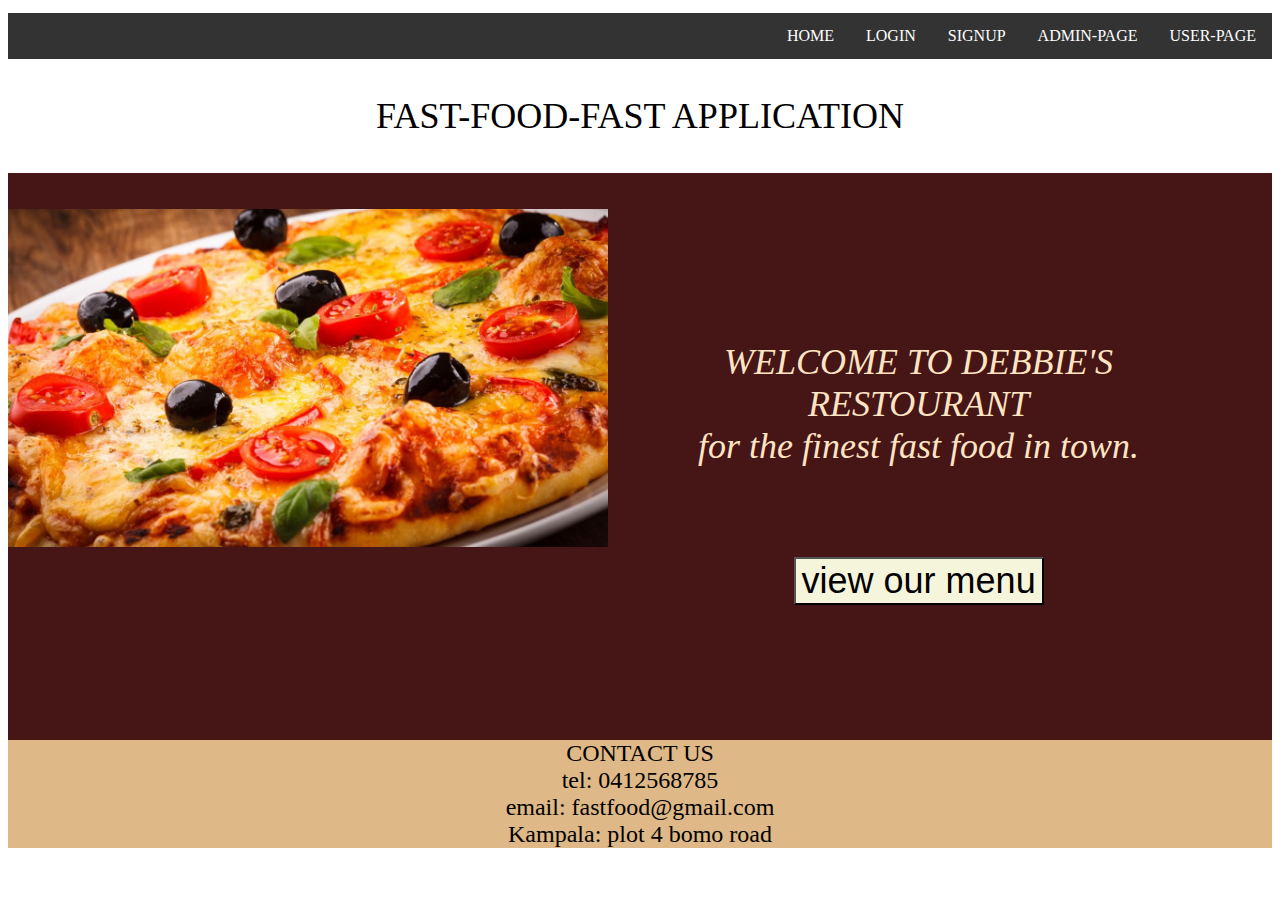
<file: UI/index.html>
<!DOCTYPE html>
<html>

<head>
    <meta charset="utf-8">
    <meta name="viewport" content="width=device-width, initial-scale=1.0">
    <title>fast food fast</title>
    <link rel="stylesheet" href="static/css/general.css">
</head>

<body>
    <div class="first">

        <ul>
            
           
            <li><a href="html/user_dash.html">USER-PAGE</a></li>
            <li><a href="html/admin.html">ADMIN-PAGE</a></li>
            <li><a href="html/signup.html">SIGNUP</a></li>
            <li><a href="html/login.html">LOGIN</a></li>
            <li><a class="html/active" href="index.html">HOME</a></li>
        </ul>
    </div>

    <div class="topp">
        <p class="topp">FAST-FOOD-FAST APPLICATION</p>
    </div>
    <div class="pic">
        <p>
            <img src="static/images/lo.jpg" alt="Headshot photo" class="left" style="width:50%" />
            <p class="imgcontent">WELCOME TO DEBBIE'S RESTOURANT <br> for the finest fast food in town.</p><br><br>
            <button class="butto">view our menu</button><br><br><br><br><br><br>
    </div>

    <div>
        <footer>
            <div class="logininfo">
                CONTACT US</br>
                tel: 0412568785<br>
                email: fastfood@gmail.com<br>
                Kampala: plot 4 bomo road</br>
            </div>
        </footer>
    </div>
</body>

</html>
</file>
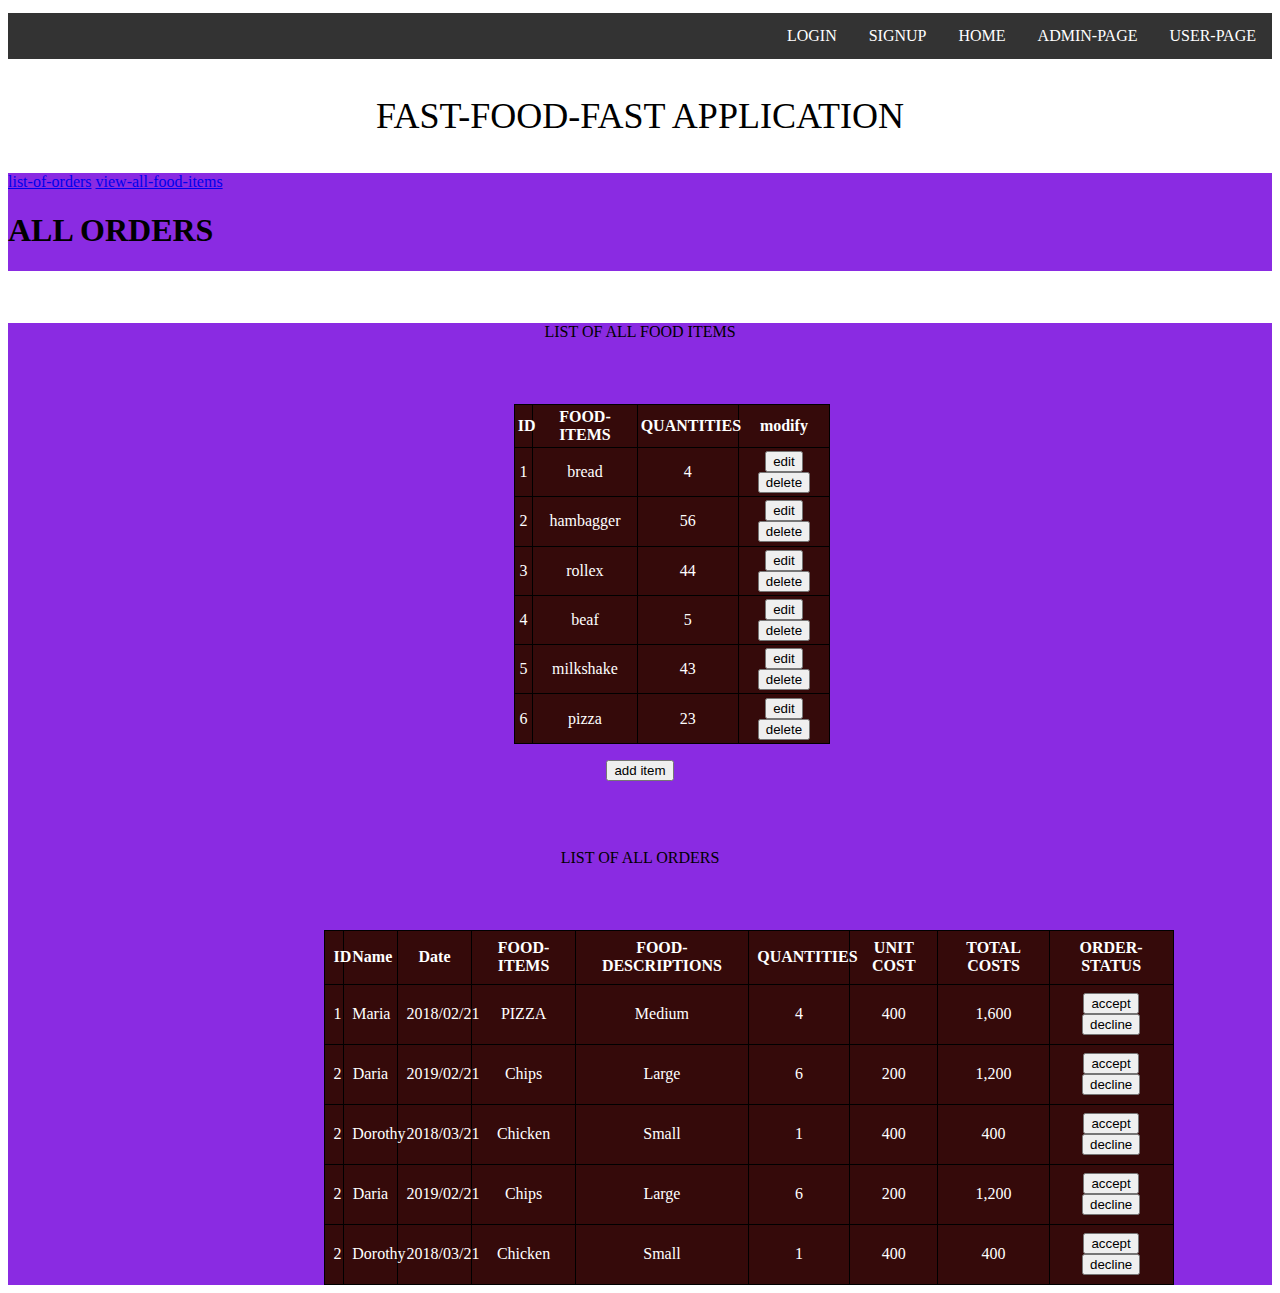
<file: UI/admin.html>
<!DOCTYPE html>
<html>

<head>
    <meta charset="utf-8">
    <meta name="viewport" content="width=device-width, initial-scale=1.0">
    <title>fast food fast</title>
    <link rel="stylesheet" href="static/css/general.css">
</head>

<body>
    <div class="first">

        <ul>
            <li><a href="user_dash.html">USER-PAGE</a></li>
            <li><a href="admin.html">ADMIN-PAGE</a></li>
            <li><a class="active" href="home.html">HOME</a></li>
            <li><a href="signup.html">SIGNUP</a></li>
            <li><a href="login.html">LOGIN</a></li>
        </ul>
    </div>

    <div class="topp">
        <p class="topp">FAST-FOOD-FAST APPLICATION</p>
    </div>

    </div>
    </div>

    <div class="con">
        <div class="admin">
            <div class="topnav">
                <div class="topnavi">
                    <a class="active" href="index.html">list-of-orders</a>
                    <a href="signup.html">view-all-food-items</a>

                </div>
                <div class="topnav-right">
                    <h1>ALL ORDERS</h1>

                </div>
            </div>
        </div>
        <div>

        </div>
        <br><br>
        <div class="tabs">
            <p>LIST OF ALL FOOD ITEMS</p>
            <table class="allfooditems">
                <tr>
                    <th>ID</th>
                    <th>FOOD-ITEMS</th>
                    <th>QUANTITIES</th>
                    <th>modify</th>
                </tr>
                <tr>
                    <td>1</td>
                    <td>bread</td>
                    <td>4</td>
                    <td><button>edit</button><button>delete</button></td>
                </tr>
                <tr>
                    <td>2</td>
                    <td>hambagger</td>
                    <td>56</td>
                    <td><button>edit</button><button>delete</button></td>
                </tr>
                <tr>
                    <td>3</td>
                    <td>rollex</td>
                    <td>44</td>
                    <td><button>edit</button><button>delete</button></td>
                </tr>
                <tr>
                    <td>4</td>
                    <td>beaf</td>
                    <td>5</td>
                    <td><button>edit</button><button>delete</button></td>
                </tr>
                <tr>
                    <td>5</td>
                    <td>milkshake</td>
                    <td>43</td>
                    <td><button>edit</button><button>delete</button></td>
                </tr>
                <tr>
                    <td>6</td>
                    <td>pizza</td>
                    <td>23</td>
                    <td><button>edit</button><button>delete</button></td>
                </tr>

            </table>
            <p><button>add item</button></p><br><br>

            <p>LIST OF ALL ORDERS</p>
            <table class="foodorders">
                <tr>
                    <th>ID</th>
                    <th>Name</th>
                    <th>Date</th>
                    <th>FOOD-ITEMS</th>
                    <th>FOOD-DESCRIPTIONS</th>
                    <th>QUANTITIES</th>
                    <th>UNIT COST</th>
                    <th>TOTAL COSTS</th>
                    <th>ORDER-STATUS</th>

                </tr>
                <tr>
                    <td>1</td>
                    <td>Maria</td>
                    <td>2018/02/21</td>
                    <td>PIZZA</td>
                    <td>Medium</td>
                    <td>4</td>
                    <td>400</td>
                    <td>1,600</td>
                    <td><button>accept</button><button>decline</button></td>
                </tr>
                <tr>
                    <td>2</td>
                    <td>Daria</td>
                    <td>2019/02/21</td>
                    <td>Chips</td>
                    <td>Large</td>
                    <td>6</td>
                    <td>200</td>
                    <td>1,200</td>
                    <td><button>accept</button><button>decline</button></td>
                </tr>
                <tr>
                    <td>2</td>
                    <td>Dorothy</td>
                    <td>2018/03/21</td>
                    <td>Chicken</td>
                    <td>Small</td>
                    <td>1</td>
                    <td>400</td>
                    <td>400</td>
                    <td><button>accept</button><button>decline</button></td>
                </tr>
                <tr>
                    <td>2</td>
                    <td>Daria</td>
                    <td>2019/02/21</td>
                    <td>Chips</td>
                    <td>Large</td>
                    <td>6</td>
                    <td>200</td>
                    <td>1,200</td>
                    <td><button>accept</button><button>decline</button></td>
                </tr>
                <tr>
                    <td>2</td>
                    <td>Dorothy</td>
                    <td>2018/03/21</td>
                    <td>Chicken</td>
                    <td>Small</td>
                    <td>1</td>
                    <td>400</td>
                    <td>400</td>
                    <td><button>accept</button><button>decline</button></td>
                </tr>
            </table>

        </div>
</file>
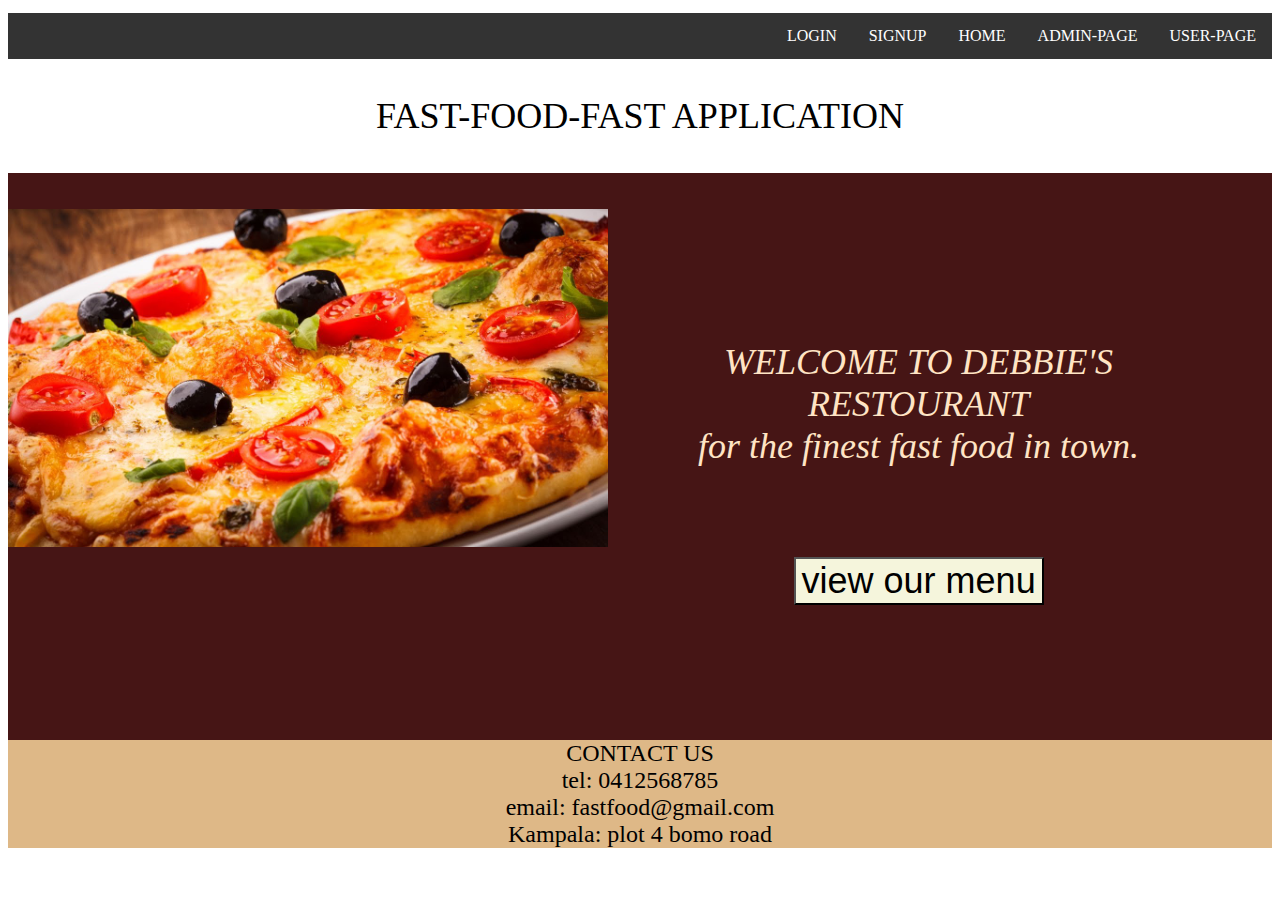
<file: UI/home.html>
<!DOCTYPE html>
<html>

<head>
    <meta charset="utf-8">
    <meta name="viewport" content="width=device-width, initial-scale=1.0">
    <title>fast food fast</title>
    <link rel="stylesheet" href="static/css/general.css">
</head>

<body>
    <div class="first">

        <ul>
            <li><a href="user_dash.html">USER-PAGE</a></li>
            <li><a href="admin.html">ADMIN-PAGE</a></li>
            <li><a class="active" href="home.html">HOME</a></li>
            <li><a href="signup.html">SIGNUP</a></li>
            <li><a href="login.html">LOGIN</a></li>
        </ul>
    </div>

    <div class="topp">
        <p class="topp">FAST-FOOD-FAST APPLICATION</p>
    </div>
    <div class="pic">
        <p>
            <img src="static/images/lo.jpg" alt="Headshot photo" class="left" style="width:50%" />
            <p class="imgcontent">WELCOME TO DEBBIE'S RESTOURANT <br> for the finest fast food in town.</p><br><br>
            <button class="butto">view our menu</button><br><br><br><br><br><br>
    </div>

    <div>
        <footer>
            <div class="logininfo">
                CONTACT US</br>
                tel: 0412568785<br>
                email: fastfood@gmail.com<br>
                Kampala: plot 4 bomo road</br>
            </div>
        </footer>
    </div>
</body>

</html>
</file>
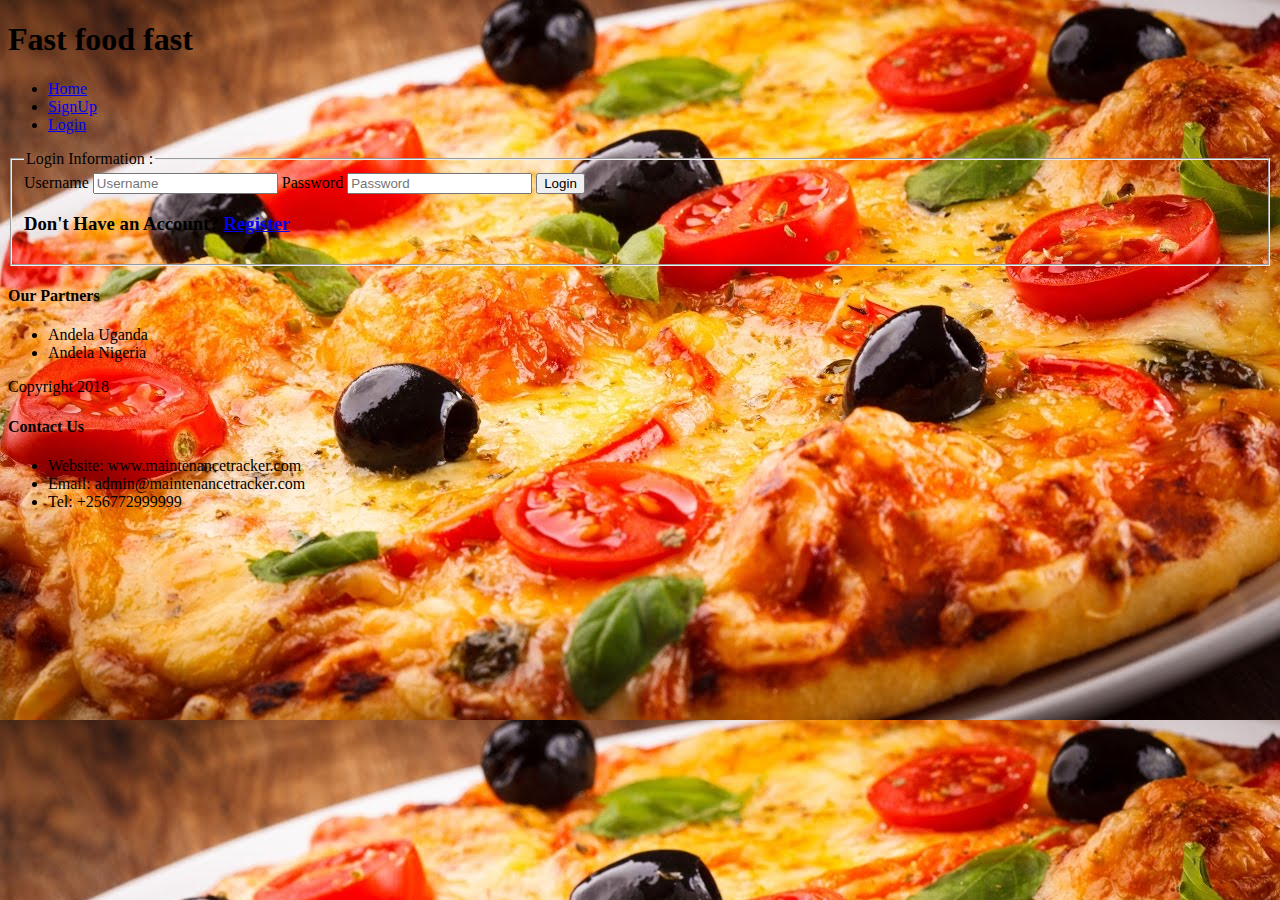
<file: UI/login.html>
<!DOCTYPE html>
<html>
	<head>
		<meta charset="utf-8">
		<meta name="viewport" content="width=device-width, initial-scale=1.0">       
		<title>Maintenance Tracker - Login</title>
		<link rel="stylesheet" href="static/css/style.css">
	</head>

	<!--BODY-->
	<body class="login">
	<div id="container">
		<!--Header-->
		<header class="header">
			<div class="company-banner">
				
				<h1>Fast food fast</h1><span class="clear"></span>
			</div>
			<!--Navigation-->
			<nav>
				<ul class="menu">
					<li ><a href="index.html">Home</a></li>
					<li><a href="signup.html">SignUp</a></li>
					<li class="selected"><a href="signin.html">Login</a></li>
				</ul>
			</nav>
		</header>
		<!--Main Content-->
		<section >
			<!--Left Sidebar (Products)-->
			<div class="col4">
				
				
			</div>
			<!--Login Form-->
			<div class="col4">
				<div>
					
					<form action="admin_dashboard.html">
						<fieldset>
							<legend>Login Information : </legend>
							<label for="username" class="clearfix">Username</label>
							<input type="text" name="username" id="username" placeholder="Username" class="clearfix">
							<label for="password" class="clearfix">Password</label>
							<input type="password" id="password" name="password" placeholder="Password" class="clearfix">
							<input type="submit" name="btn_signin" value="Login" class="clearfix">
						
							<h3>Don't Have an Account? <a href="registration_page.html">Register</a></h2>
						</fieldset>
					</form>
					
				</div>
				
			</div>
			<!--Right Sidebar (Clients)-->
			<div class="col4">
				
			</div><span class="clear"></span>
		</section>
		<!--Footer-->
		<footer>

			<div class="col4">
				<h4>Our Partners</h4>
				<ul>
					<li>Andela Uganda</li>
					<li>Andela Nigeria</li>
				</ul>

			</div>
			<div class="col4">
				<p>Copyright 2018</p>
			</div>
			<div class="col4 ">
				<h4>Contact Us</h4>
				<ul>
					<li>Website: www.maintenancetracker.com</li>
					<li>Email: admin@maintenancetracker.com</li>
					<li>Tel: +256772999999</li>
				</ul>
			</div>
			<span class="clear"></span>
		</footer>
		
	</body>
	
</html>
</file>
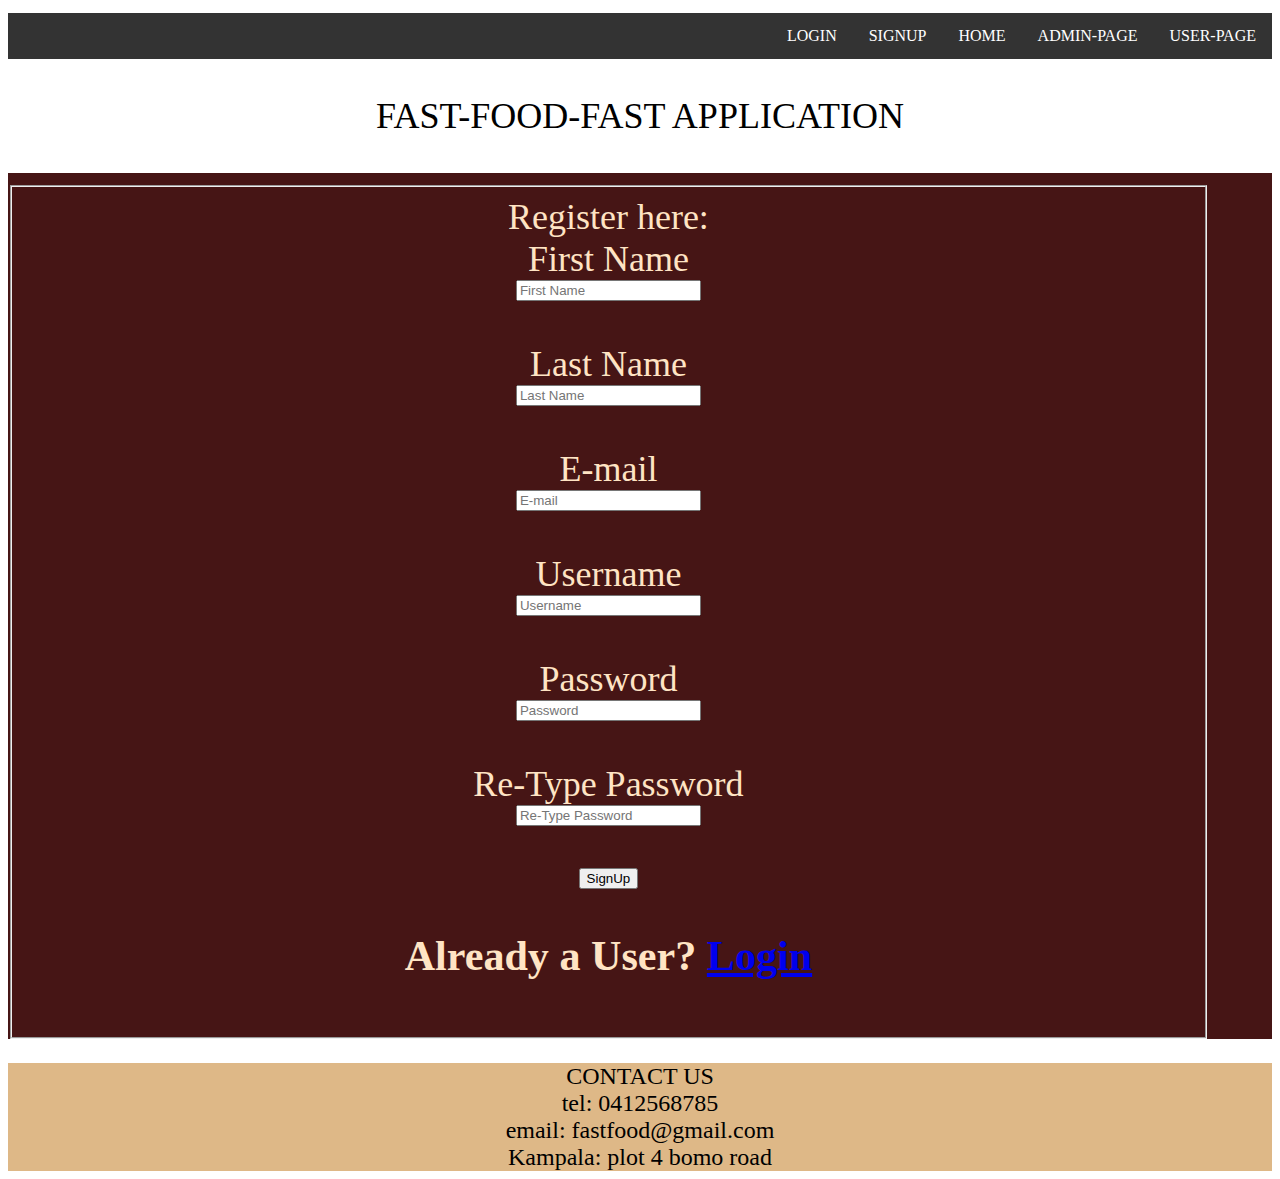
<file: UI/signup.html>
<html>
<head>
        <meta charset="utf-8">
        <meta name="viewport" content="width=device-width, initial-scale=1.0">
        <title>fast food fast</title>
        <link rel="stylesheet" href="static/css/general.css">
</head>
<body>
        <div class="first">
                <ul>
                        <li><a href="user_dash.html">USER-PAGE</a></li>
                        <li><a href="admin.html">ADMIN-PAGE</a></li>
                        <li><a class="active" href="home.html">HOME</a></li>
                        <li><a href="signup.html">SIGNUP</a></li>
                        <li><a href="login.html">LOGIN</a></li>
                </ul>
        </div>
        <div class="topp">
                <p class="topp">FAST-FOOD-FAST APPLICATION</p>
        </div>
        <div class="pic">
                <form action="admin_dashboard.html">
                        <fieldset>
                                <div class="logininfo">
                                        <legend>Register here: </legend>
                                        <label for="first_name">First Name</label><br>
                                        <input type="text" id="first_name" name="first_name" placeholder="First Name"><br><br>
                                        <label for="second_name">Last Name</label><br>
                                        <input type="text" id="second_name" name="second_name" placeholder="Last Name"><br><br>
                                        <label for="email">E-mail</label><br>
                                        <input type="email" id="email" name="email" placeholder="E-mail"><br><br>
                                        <label for="username">Username</label><br>
                                        <input type="text" id="username" name="username" placeholder="Username"><br><br>
                                        <label for="password">Password</label><br>
                                        <input type="password" id="password" name="password" placeholder="Password"><br><br>
                                        <label for="retype_password">Re-Type Password</label><br>
                                        <input type="password" id="retype_password" name="retype_password" placeholder="Re-Type Password"><br><br>
                                        <input type="submit" name="btn_signup" value="SignUp">
                                        <h3>Already a User? <a href="login.html">Login</a></h3>
                        </fieldset>
        </div>
        </form>
        </div>

        <div>
                <footer>
                        <div class="logininfo">
                                CONTACT US</br>
                                tel: 0412568785<br>
                                email: fastfood@gmail.com<br>
                                Kampala: plot 4 bomo road</br>
                        </div>
                </footer>
        </div>
</body>

</html>
</file>
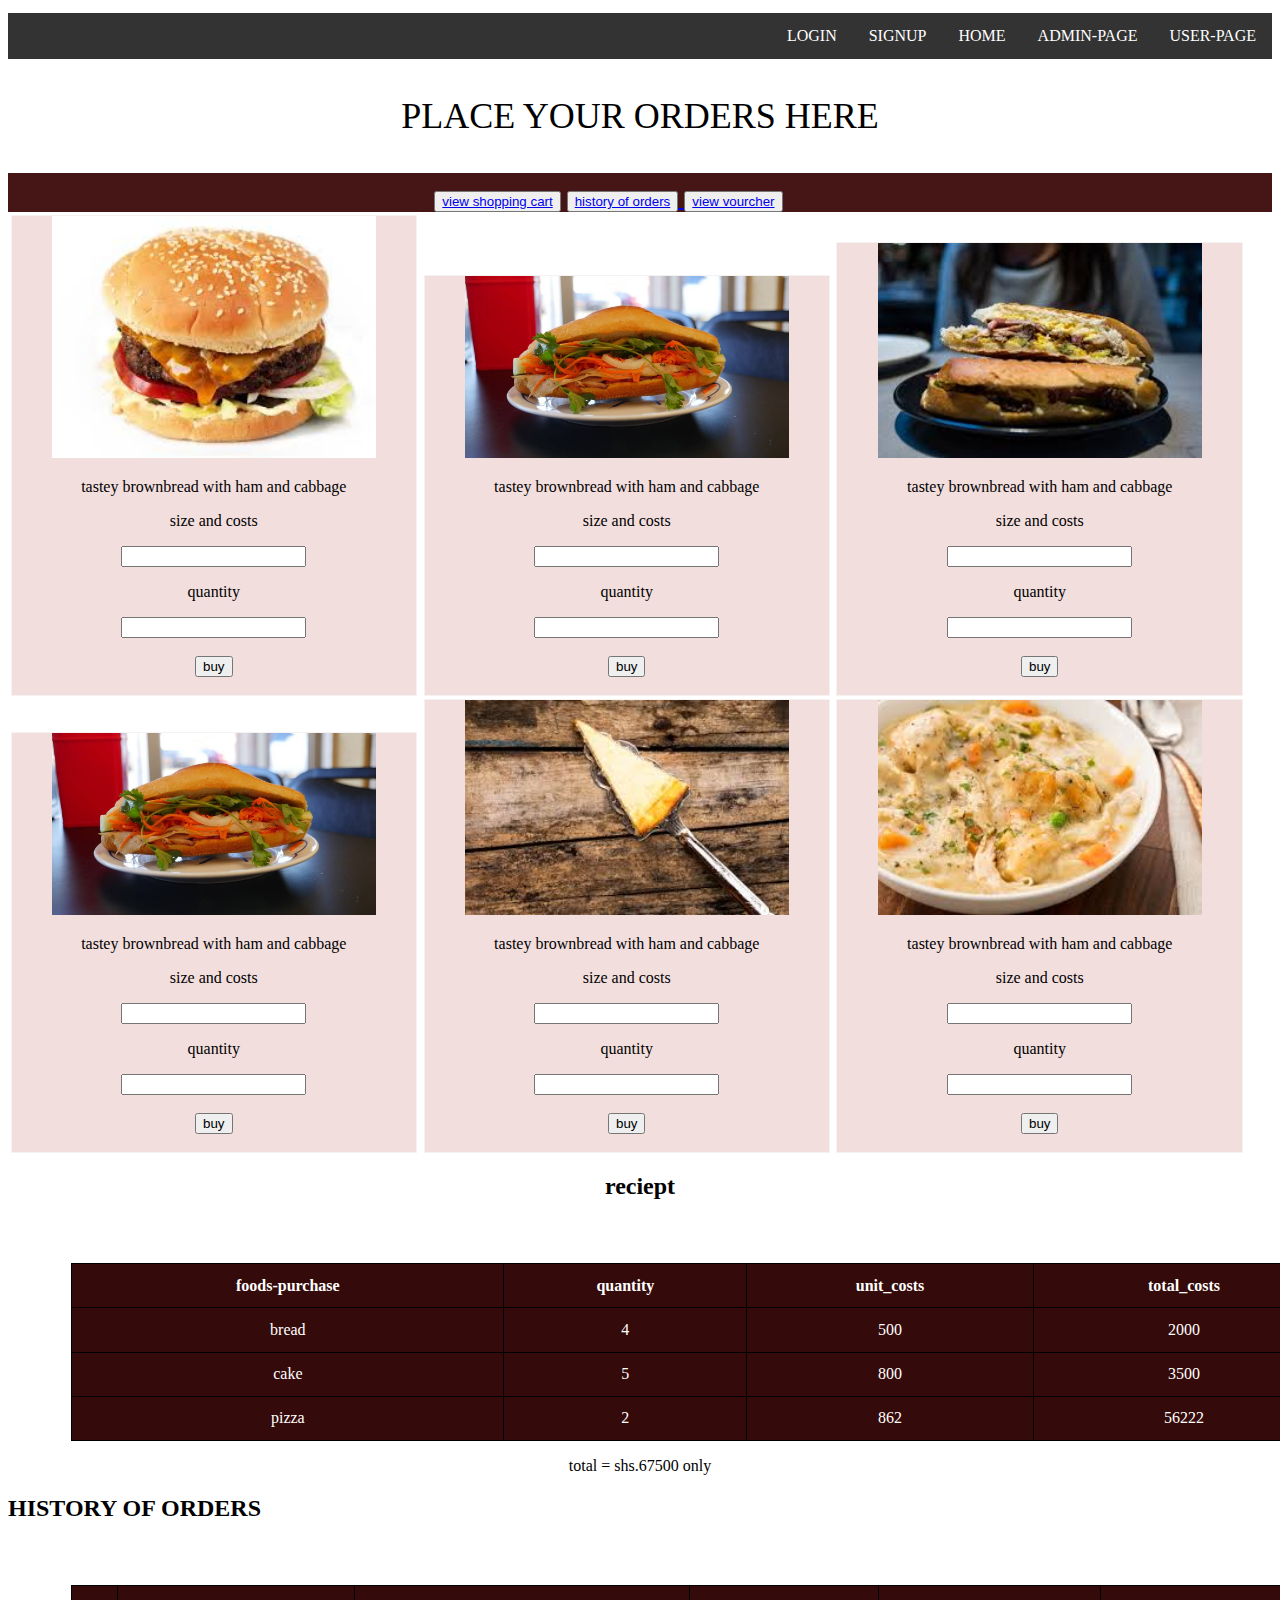
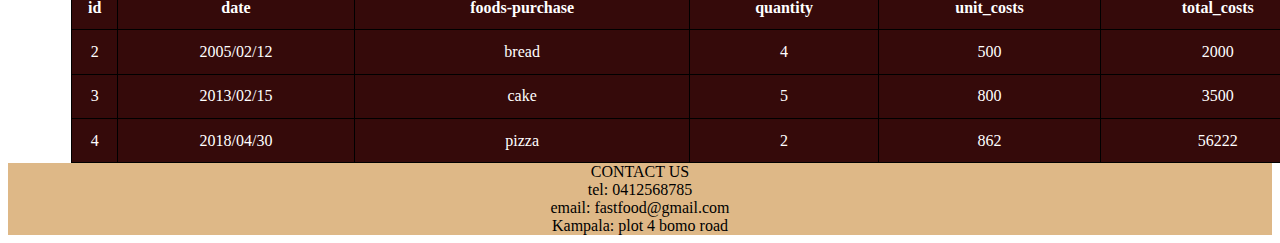
<file: UI/user_dash.html>
<!DOCTYPE html>
<html>

<head>
    <meta charset="utf-8">
    <meta name="viewport" content="width=device-width, initial-scale=1.0">
    <title>fast food fast</title>
    <link rel="stylesheet" href="static/css/general.css">
</head>

<body>
    <div class="first">

        <ul>
            <li><a href="user_dash.html">USER-PAGE</a></li>
            <li><a href="admin.html">ADMIN-PAGE</a></li>
            <li><a class="active" href="home.html">HOME</a></li>
            <li><a href="signup.html">SIGNUP</a></li>
            <li><a href="login.html">LOGIN</a></li>


        </ul>
    </div>

    <div class="topp">
        <p class="topp">PLACE YOUR ORDERS HERE</p>
    </div>


    <div class="pic">

        <button><a href="#shopping-cart">view shopping cart</a></button>
        <button><a href="#historyoforders">history of orders</button>
        <button><a href="#shopping-cart">view vourcher</a></button>



    </div>
    </div>


    <div class="bread">
        <img src="static/images/ba.jpe" alt="HTML tutorial" style="width:80%;height:40%;border:0;">
        <p>tastey brownbread with ham and cabbage</p>
        <p>size and costs</p>
        <input list="hambagger">
        <datalist id="hambagger">
            <option value="small at @5">
            <option value="medium at @10">
            <option value="large at @ 15">
            <option value="x large at @ 25">

        </datalist><br>
        <p>quantity</p>
        <input value "text" name "enter quantiy here"><br><br>
        <input type="submit" value="buy"> <br><br>
    </div>

    <div class="bread">
        <img src="static/images/lo.jpe" alt="HTML tutorial" style="width:80%;height:40%;border:0;">
        <p>tastey brownbread with ham and cabbage</p>
        <p>size and costs</p>
        <input list="hambagger">
        <datalist id="hambagger">
            <option value="small at @5">
            <option value="medium at @10">
            <option value="large at @ 15">
            <option value="x large at @ 25">

        </datalist><br>
        <p>quantity</p>
        <input value "text" name "enter quantiy here"><br><br>
        <input type="submit" value="buy"> <br><br>
    </div>

    <div class="bread">
        <img src="static/images/fj.jpe" alt="HTML tutorial" style="width:80%;height:40%;border:0;">
        <p>tastey brownbread with ham and cabbage</p>
        <p>size and costs</p>
        <input list="hambagger">
        <datalist id="hambagger">
            <option value="small at @5">
            <option value="medium at @10">
            <option value="large at @ 15">
            <option value="x large at @ 25">

        </datalist><br>
        <p>quantity</p>
        <input value "text" name "enter quantiy here"><br><br>
        <input type="submit" value="buy"> <br><br>
    </div>

    <div class="bread">
        <img src="static/images/lo.jpe" alt="HTML tutorial" style="width:80%;height:40%;border:0;">
        <p>tastey brownbread with ham and cabbage</p>
        <p>size and costs</p>
        <input list="hambagger">
        <datalist id="hambagger">
            <option value="small at @5">
            <option value="medium at @10">
            <option value="large at @ 15">
            <option value="x large at @ 25">

        </datalist><br>
        <p>quantity</p>
        <input value "text" name "enter quantiy here"><br><br>
        <input type="submit" value="buy"> <br><br>
    </div>

    <div class="bread">
        <img src="static/images/tost.jpe" alt="HTML tutorial" style="width:80%;height:40%;border:0;">
        <p>tastey brownbread with ham and cabbage</p>
        <p>size and costs</p>
        <input list="hambagger">
        <datalist id="hambagger">
            <option value="small at @5">
            <option value="medium at @10">
            <option value="large at @ 15">
            <option value="x large at @ 25">

        </datalist><br>
        <p>quantity</p>
        <input value "text" name "enter quantiy here"><br><br>
        <input type="submit" value="buy"> <br><br>
    </div>

    <div class="bread">
        <img src="static/images/buffalo.jpe" alt="HTML tutorial" style="width:80%;height:40%;border:0;">
        <p>tastey brownbread with ham and cabbage</p>
        <p>size and costs</p>
        <input list="hambagger">
        <datalist id="hambagger">
            <option value="small at @5">
            <option value="medium at @10">
            <option value="large at @ 15">
            <option value="x large at @ 25">

        </datalist><br>
        <p>quantity</p>
        <input value "text" name "enter quantiy here"><br><br>
        <input type="submit" value="buy"> <br><br>
    </div>

    <div id="shopping-cart">
        <h2>reciept</h2>
        <table style="width:100%">
            <tr>
                <th>foods-purchase</th>
                <th>quantity</th>
                <th>unit_costs</th>
                <th>total_costs</th>
            </tr>
            <tr>
                <td>bread</td>
                <td>4</td>
                <td>500</td>
                <td>2000</td>

            </tr>

            <tr>
                <td>cake</td>
                <td>5</td>
                <td>800</td>
                <td>3500</td>

            </tr>
            <tr>
                <td>pizza</td>
                <td>2</td>
                <td>862</td>
                <td>56222</td>
                </td>
            </tr>
        </table>
        <p>total = shs.67500 only</p>
    </div>
    <div id="historyoforders">
        <h2>HISTORY OF ORDERS</h2>
        <table style="width:100%">
            <tr>
                <th>id</th>
                <th>date</th>
                <th>foods-purchase</th>
                <th>quantity</th>
                <th>unit_costs</th>
                <th>total_costs</th>
            </tr>
            <tr>
                <td>2</td>
                <td>2005/02/12</td>

                <td>bread</td>
                <td>4</td>
                <td>500</td>
                <td>2000</td>

            </tr>

            <tr>
                <td>3</td>
                <td>2013/02/15</td>
                <td>cake</td>
                <td>5</td>
                <td>800</td>
                <td>3500</td>

            </tr>
            <tr>
                <td>4</td>
                <td>2018/04/30</td>
                <td>pizza</td>
                <td>2</td>
                <td>862</td>
                <td>56222</td>
                </td>
            </tr>
        </table>

    </div>
    </div>

    <div>
        <footer>
            <div class="foot">
                CONTACT US</br>
                tel: 0412568785<br>
                email: fastfood@gmail.com<br>
                Kampala: plot 4 bomo road</br>
            </div>
        </footer>
    </div>
</body>
</html>
</file>
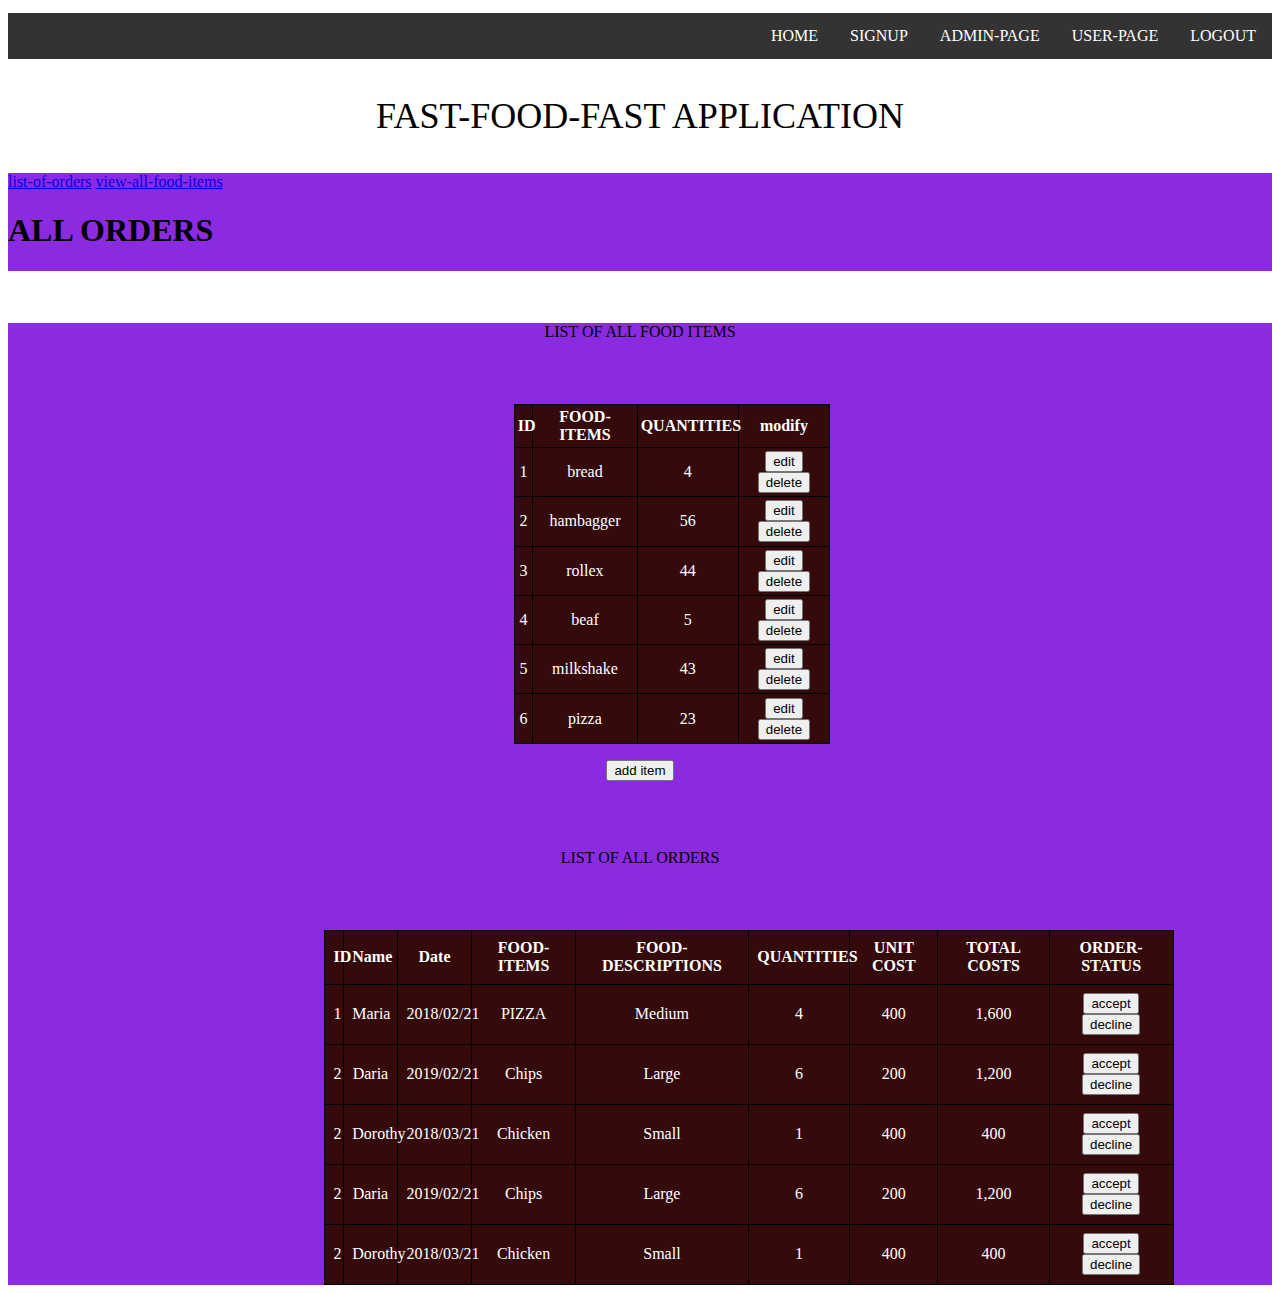
<file: UI/html/admin.html>
<!DOCTYPE html>
<html>

<head>
    <meta charset="utf-8">
    <meta name="viewport" content="width=device-width, initial-scale=1.0">
    <title>fast food fast</title>
    <link rel="stylesheet" href="../static/css/general.css">
</head>

<body>
    <div class="first">

        <ul>
            <li><a href="../index.html">LOGOUT</a></li>
            <li><a href="user_dash.html">USER-PAGE</a></li>
            <li><a href="admin.html">ADMIN-PAGE</a></li>
            
            <li><a href="signup.html">SIGNUP</a></li>
            
            <li><a  href="../index.html">HOME</a></li>
        </ul>
    </div>

    <div class="topp">
        <p class="topp">FAST-FOOD-FAST APPLICATION</p>
    </div>

    </div>
    </div>

    <div class="con">
        <div class="admin">
            <div class="topnav">
                <div class="topnavi">
                    <a class="active" href="index.html">list-of-orders</a>
                    <a href="signup.html">view-all-food-items</a>

                </div>
                <div class="topnav-right">
                    <h1>ALL ORDERS</h1>

                </div>
            </div>
        </div>
        <div>

        </div>
        <br><br>
        <div class="tabs">
            <p>LIST OF ALL FOOD ITEMS</p>
            <table class="allfooditems">
                <tr>
                    <th>ID</th>
                    <th>FOOD-ITEMS</th>
                    <th>QUANTITIES</th>
                    <th>modify</th>
                </tr>
                <tr>
                    <td>1</td>
                    <td>bread</td>
                    <td>4</td>
                    <td><button>edit</button><button>delete</button></td>
                </tr>
                <tr>
                    <td>2</td>
                    <td>hambagger</td>
                    <td>56</td>
                    <td><button>edit</button><button>delete</button></td>
                </tr>
                <tr>
                    <td>3</td>
                    <td>rollex</td>
                    <td>44</td>
                    <td><button>edit</button><button>delete</button></td>
                </tr>
                <tr>
                    <td>4</td>
                    <td>beaf</td>
                    <td>5</td>
                    <td><button>edit</button><button>delete</button></td>
                </tr>
                <tr>
                    <td>5</td>
                    <td>milkshake</td>
                    <td>43</td>
                    <td><button>edit</button><button>delete</button></td>
                </tr>
                <tr>
                    <td>6</td>
                    <td>pizza</td>
                    <td>23</td>
                    <td><button>edit</button><button>delete</button></td>
                </tr>

            </table>
            <p><button>add item</button></p><br><br>

            <p>LIST OF ALL ORDERS</p>
            <table class="foodorders">
                <tr>
                    <th>ID</th>
                    <th>Name</th>
                    <th>Date</th>
                    <th>FOOD-ITEMS</th>
                    <th>FOOD-DESCRIPTIONS</th>
                    <th>QUANTITIES</th>
                    <th>UNIT COST</th>
                    <th>TOTAL COSTS</th>
                    <th>ORDER-STATUS</th>

                </tr>
                <tr>
                    <td>1</td>
                    <td>Maria</td>
                    <td>2018/02/21</td>
                    <td>PIZZA</td>
                    <td>Medium</td>
                    <td>4</td>
                    <td>400</td>
                    <td>1,600</td>
                    <td><button>accept</button><button>decline</button></td>
                </tr>
                <tr>
                    <td>2</td>
                    <td>Daria</td>
                    <td>2019/02/21</td>
                    <td>Chips</td>
                    <td>Large</td>
                    <td>6</td>
                    <td>200</td>
                    <td>1,200</td>
                    <td><button>accept</button><button>decline</button></td>
                </tr>
                <tr>
                    <td>2</td>
                    <td>Dorothy</td>
                    <td>2018/03/21</td>
                    <td>Chicken</td>
                    <td>Small</td>
                    <td>1</td>
                    <td>400</td>
                    <td>400</td>
                    <td><button>accept</button><button>decline</button></td>
                </tr>
                <tr>
                    <td>2</td>
                    <td>Daria</td>
                    <td>2019/02/21</td>
                    <td>Chips</td>
                    <td>Large</td>
                    <td>6</td>
                    <td>200</td>
                    <td>1,200</td>
                    <td><button>accept</button><button>decline</button></td>
                </tr>
                <tr>
                    <td>2</td>
                    <td>Dorothy</td>
                    <td>2018/03/21</td>
                    <td>Chicken</td>
                    <td>Small</td>
                    <td>1</td>
                    <td>400</td>
                    <td>400</td>
                    <td><button>accept</button><button>decline</button></td>
                </tr>
            </table>

        </div>
</file>
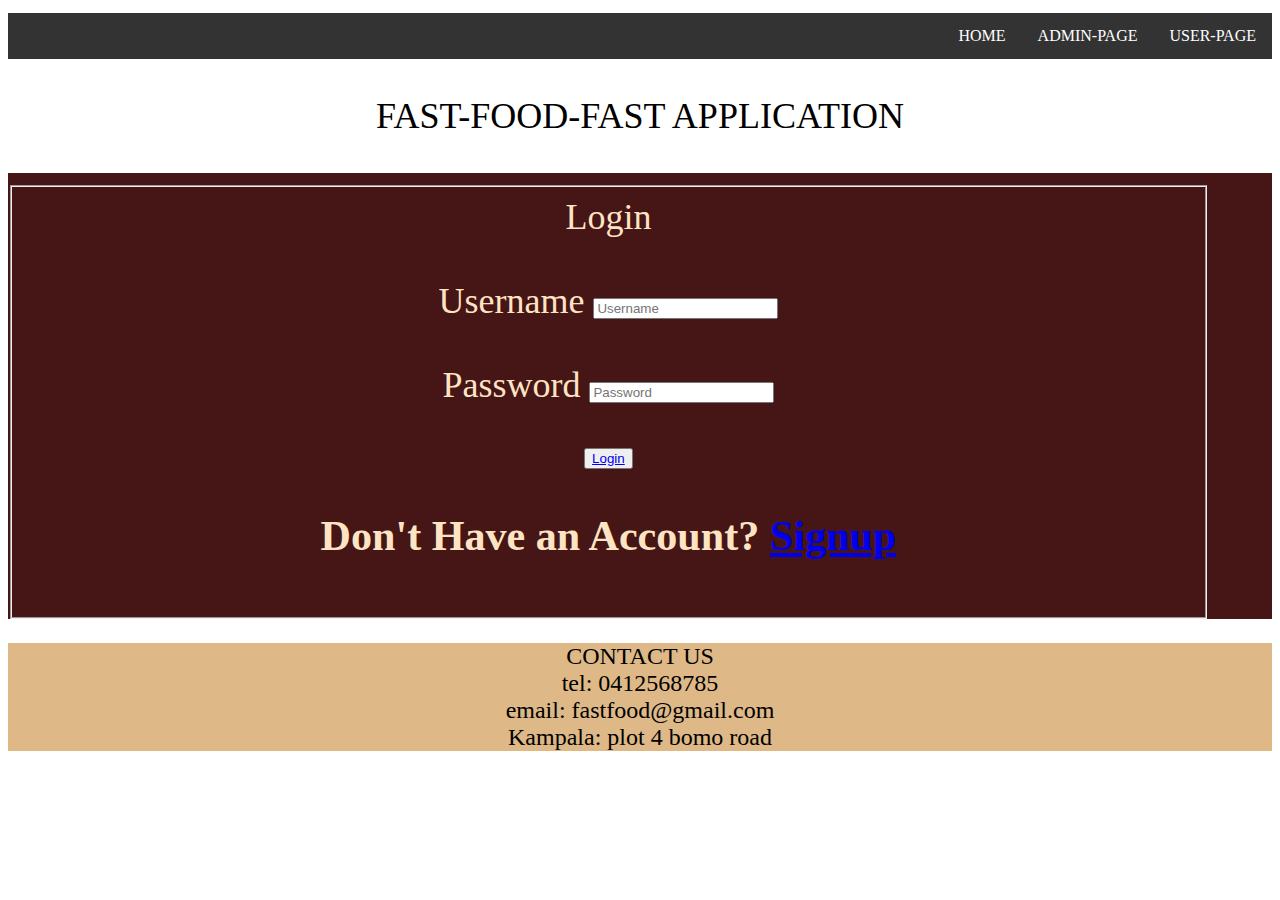
<file: UI/html/login.html>
<html>

<head>
    <meta charset="utf-8">
    <meta name="viewport" content="width=device-width, initial-scale=1.0">
    <title>fast food fast</title>
    <link rel="stylesheet" href="../static/css/general.css">
</head>


<body>
    <div class="first">

        <ul>
            
            <li><a href="user_dash.html">USER-PAGE</a></li>
            <li><a href="admin.html">ADMIN-PAGE</a></li>
       
            <li><a  href="../index.html">HOME</a></li>
        </ul>
    </div>
    <div class="topp">
        <p class="topp">FAST-FOOD-FAST APPLICATION</p>
    </div>
    <div class="pic">
        <form action="admin_dashboard.html">
            <fieldset>
                <div class="logininfo">
                    <legend>Login </legend><br>
                    <label for="username" class="clearfix">Username</label>
                    <input type="text" name="username" id="username" placeholder="Username" class="clearfix"><br><br>
                    <label for="password" class="clearfix">Password</label>
                    <input type="password" id="password" name="password" placeholder="Password" class="clearfix"><br><br>
                    <button><a href="user_dash.html">Login</a></button>
                    <h3>Don't Have an Account? <a href="signup.html">Signup</a></h2>
                </div>
            </fieldset>
        </form>
    </div>
    <div>
        <footer>
            <div class="logininfo">
                CONTACT US</br>
                tel: 0412568785<br>
                email: fastfood@gmail.com<br>
                Kampala: plot 4 bomo road</br>
            </div>
        </footer>
    </div>
</body>

</html>
</file>
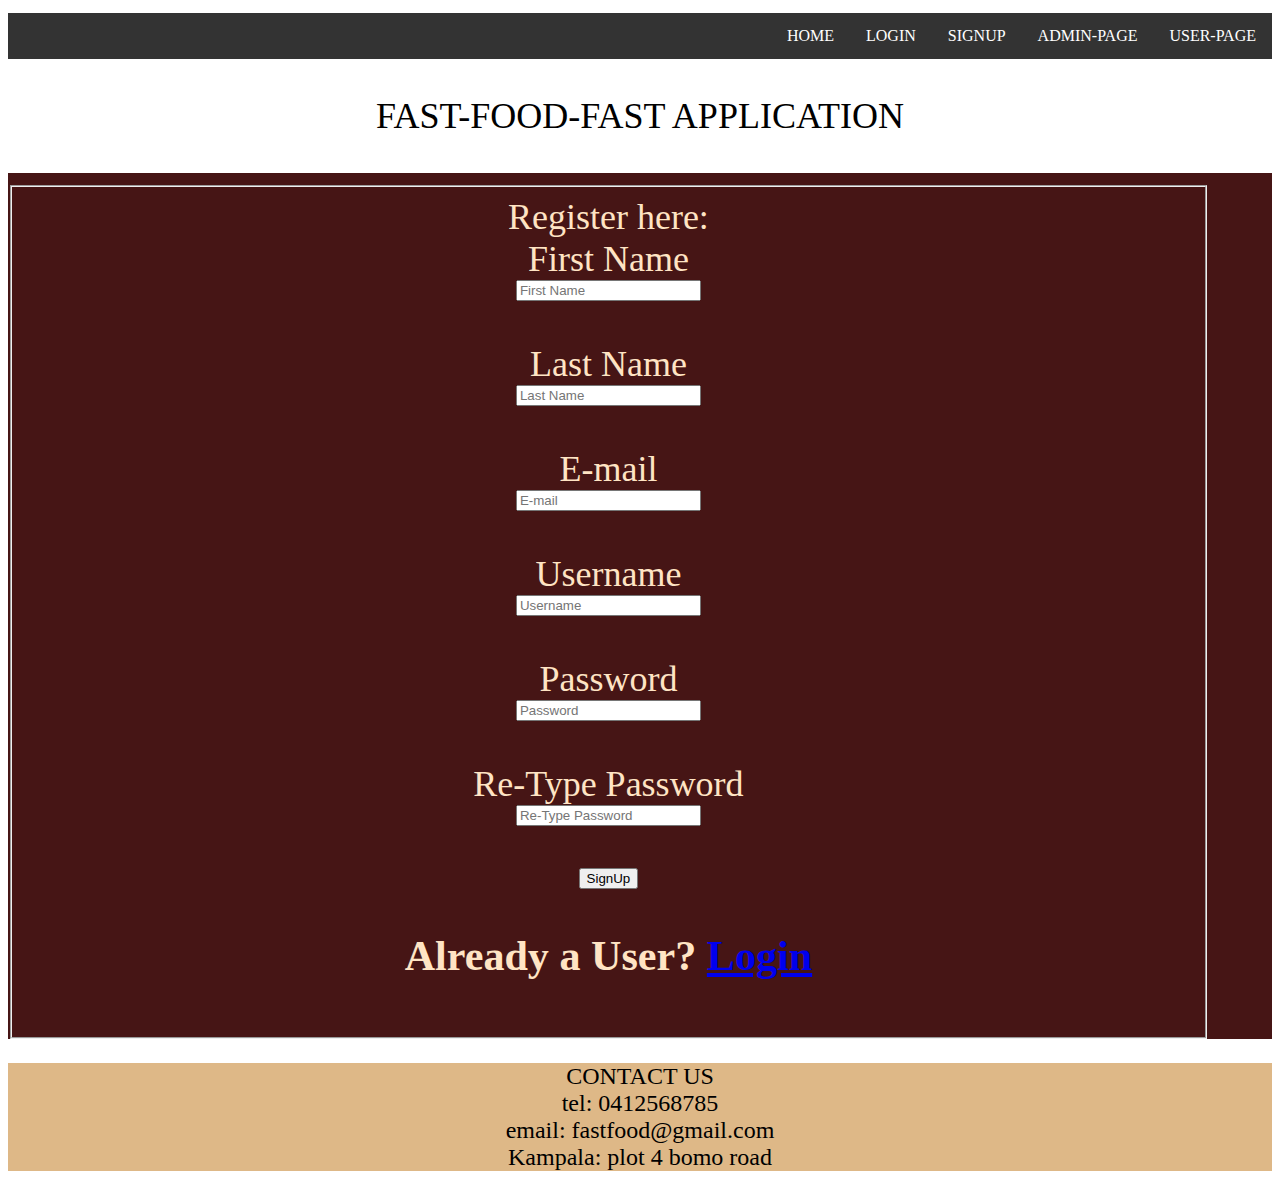
<file: UI/html/signup.html>
<html>
<head>
        <meta charset="utf-8">
        <meta name="viewport" content="width=device-width, initial-scale=1.0">
        <title>fast food fast</title>
        <link rel="stylesheet" href="../static/css/general.css">
</head>
<body>
        <div class="first">
                <ul>
                        
                        <li><a href="user_dash.html">USER-PAGE</a></li>
                        <li><a href="admin.html">ADMIN-PAGE</a></li>
                        
                        <li><a href="signup.html">SIGNUP</a></li>
                        <li><a href="login.html">LOGIN</a></li>
                        <li><a  href="../index.html">HOME</a></li>
                </ul>
        </div>
        <div class="topp">
                <p class="topp">FAST-FOOD-FAST APPLICATION</p>
        </div>
        <div class="pic">
                <form action="admin_dashboard.html">
                        <fieldset>
                                <div class="logininfo">
                                        <legend>Register here: </legend>
                                        <label for="first_name">First Name</label><br>
                                        <input type="text" id="first_name" name="first_name" placeholder="First Name"><br><br>
                                        <label for="second_name">Last Name</label><br>
                                        <input type="text" id="second_name" name="second_name" placeholder="Last Name"><br><br>
                                        <label for="email">E-mail</label><br>
                                        <input type="email" id="email" name="email" placeholder="E-mail"><br><br>
                                        <label for="username">Username</label><br>
                                        <input type="text" id="username" name="username" placeholder="Username"><br><br>
                                        <label for="password">Password</label><br>
                                        <input type="password" id="password" name="password" placeholder="Password"><br><br>
                                        <label for="retype_password">Re-Type Password</label><br>
                                        <input type="password" id="retype_password" name="retype_password" placeholder="Re-Type Password"><br><br>
                                        <input type="submit" name="btn_signup" value="SignUp">
                                        <h3>Already a User? <a href="login.html">Login</a></h3>
                        </fieldset>
        </div>
        </form>
        </div>

        <div>
                <footer>
                        <div class="logininfo">
                                CONTACT US</br>
                                tel: 0412568785<br>
                                email: fastfood@gmail.com<br>
                                Kampala: plot 4 bomo road</br>
                        </div>
                </footer>
        </div>
</body>

</html>
</file>
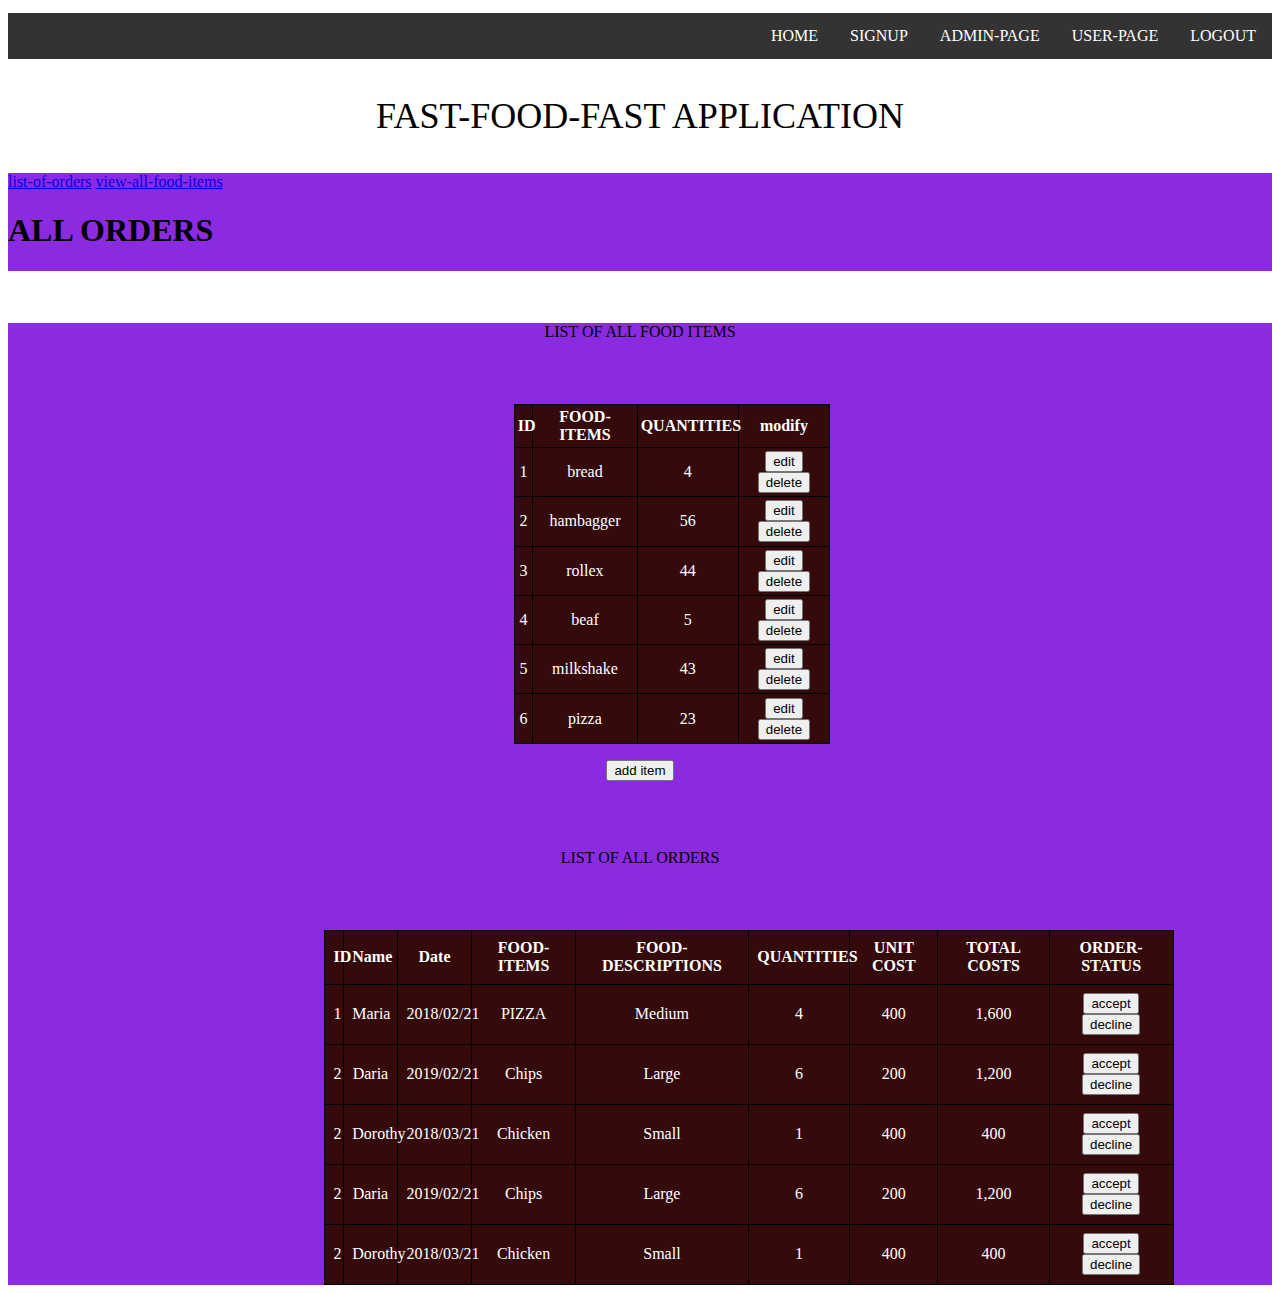
<file: UI/static/images/fast food fast.html>
<!DOCTYPE html>
<!-- saved from url=(0059)https://nanfuka.github.io/fast-food-fast/UI/html/admin.html -->
<html class="gr__nanfuka_github_io"><head><meta http-equiv="Content-Type" content="text/html; charset=UTF-8">
    
    <meta name="viewport" content="width=device-width, initial-scale=1.0">
    <title>fast food fast</title>
    <link rel="stylesheet" href="./fast food fast_files/general.css">
</head>

<body data-gr-c-s-loaded="true">
    <div class="first">

        <ul>
            <li><a href="https://nanfuka.github.io/fast-food-fast/UI/index.html">LOGOUT</a></li>
            <li><a href="https://nanfuka.github.io/fast-food-fast/UI/html/user_dash.html">USER-PAGE</a></li>
            <li><a href="https://nanfuka.github.io/fast-food-fast/UI/html/admin.html">ADMIN-PAGE</a></li>
            
            <li><a href="https://nanfuka.github.io/fast-food-fast/UI/html/signup.html">SIGNUP</a></li>
            
            <li><a href="https://nanfuka.github.io/fast-food-fast/UI/index.html">HOME</a></li>
        </ul>
    </div>

    <div class="topp">
        <p class="topp">FAST-FOOD-FAST APPLICATION</p>
    </div>

    
    

    <div class="con">
        <div class="admin">
            <div class="topnav">
                <div class="topnavi">
                    <a class="active" href="https://nanfuka.github.io/fast-food-fast/UI/html/index.html">list-of-orders</a>
                    <a href="https://nanfuka.github.io/fast-food-fast/UI/html/signup.html">view-all-food-items</a>

                </div>
                <div class="topnav-right">
                    <h1>ALL ORDERS</h1>

                </div>
            </div>
        </div>
        <div>

        </div>
        <br><br>
        <div class="tabs">
            <p>LIST OF ALL FOOD ITEMS</p>
            <table class="allfooditems">
                <tbody><tr>
                    <th>ID</th>
                    <th>FOOD-ITEMS</th>
                    <th>QUANTITIES</th>
                    <th>modify</th>
                </tr>
                <tr>
                    <td>1</td>
                    <td>bread</td>
                    <td>4</td>
                    <td><button>edit</button><button>delete</button></td>
                </tr>
                <tr>
                    <td>2</td>
                    <td>hambagger</td>
                    <td>56</td>
                    <td><button>edit</button><button>delete</button></td>
                </tr>
                <tr>
                    <td>3</td>
                    <td>rollex</td>
                    <td>44</td>
                    <td><button>edit</button><button>delete</button></td>
                </tr>
                <tr>
                    <td>4</td>
                    <td>beaf</td>
                    <td>5</td>
                    <td><button>edit</button><button>delete</button></td>
                </tr>
                <tr>
                    <td>5</td>
                    <td>milkshake</td>
                    <td>43</td>
                    <td><button>edit</button><button>delete</button></td>
                </tr>
                <tr>
                    <td>6</td>
                    <td>pizza</td>
                    <td>23</td>
                    <td><button>edit</button><button>delete</button></td>
                </tr>

            </tbody></table>
            <p><button>add item</button></p><br><br>

            <p>LIST OF ALL ORDERS</p>
            <table class="foodorders">
                <tbody><tr>
                    <th>ID</th>
                    <th>Name</th>
                    <th>Date</th>
                    <th>FOOD-ITEMS</th>
                    <th>FOOD-DESCRIPTIONS</th>
                    <th>QUANTITIES</th>
                    <th>UNIT COST</th>
                    <th>TOTAL COSTS</th>
                    <th>ORDER-STATUS</th>

                </tr>
                <tr>
                    <td>1</td>
                    <td>Maria</td>
                    <td>2018/02/21</td>
                    <td>PIZZA</td>
                    <td>Medium</td>
                    <td>4</td>
                    <td>400</td>
                    <td>1,600</td>
                    <td><button>accept</button><button>decline</button></td>
                </tr>
                <tr>
                    <td>2</td>
                    <td>Daria</td>
                    <td>2019/02/21</td>
                    <td>Chips</td>
                    <td>Large</td>
                    <td>6</td>
                    <td>200</td>
                    <td>1,200</td>
                    <td><button>accept</button><button>decline</button></td>
                </tr>
                <tr>
                    <td>2</td>
                    <td>Dorothy</td>
                    <td>2018/03/21</td>
                    <td>Chicken</td>
                    <td>Small</td>
                    <td>1</td>
                    <td>400</td>
                    <td>400</td>
                    <td><button>accept</button><button>decline</button></td>
                </tr>
                <tr>
                    <td>2</td>
                    <td>Daria</td>
                    <td>2019/02/21</td>
                    <td>Chips</td>
                    <td>Large</td>
                    <td>6</td>
                    <td>200</td>
                    <td>1,200</td>
                    <td><button>accept</button><button>decline</button></td>
                </tr>
                <tr>
                    <td>2</td>
                    <td>Dorothy</td>
                    <td>2018/03/21</td>
                    <td>Chicken</td>
                    <td>Small</td>
                    <td>1</td>
                    <td>400</td>
                    <td>400</td>
                    <td><button>accept</button><button>decline</button></td>
                </tr>
            </tbody></table>

        </div></div></body></html>
</file>
<file: UI/static/css/general.css>
ul {
    list-style-type: none;
    margin-top: 1%;
    padding: 0;
    overflow: hidden;
    background-color: #333;
}

li {
    float: right;
}

li a {
    display: block;
    color: white;
    text-align: center;
    padding: 14px 16px;
    text-decoration: none;
}

li a:hover {
    background-color: rgb(250, 212, 212);
}
.top{
    background-color: rgb(244, 247, 250);
    display: block;
    font-size: 200%;
    font-weight: 400%;
    
}
footer{
    background-color:burlywood;
    float:center;
}
.topp{
    text-align: center;
    background-color:white;
    font-size: 150%;
    font-style:unset;
}
.pic{
    
    background-color:rgb(70, 21, 21);
    color: bisque;

}


.left {
float: left;
padding: 0 20px 20px 0;
}
.imgcontent{
    font-size: 150%;
    padding-top: 10%;
    padding-left: 10%;
    font-style: italic;
    font-weight: 400;
    
}
.butto{
    background-color: beige;
    font-size: 150%;
    font-family: Arial, Helvetica, sans-serif;
    
}
.address{
    
   float: center;
    text-align: center;
}

table, th, td {
            border: 1px solid black;
            border-collapse: collapse;
            text-align: center;
            margin-left: 5%;
            margin-top: 5%;
            background-color: rgb(53, 10, 10);
            color: white;
            
        }
        p{
            text-align: center;
        }
        .admin{
            display: inline-block;
            background-color: blueviolet;
            width: 100%
        
        }
        .allfooditems{
            margin-left: 40%;
        }
        .foodorders{
            margin-left: 25%;
            
        }
        .tabs{
            background-color: blueviolet;
        }
        ul {
            list-style-type: none;
            margin-top: 1%;
            padding: 0;
            overflow: hidden;
            background-color: #333;
        }
        
        li {
            float: right;
        }
        
        li a {
            display: block;
            color: white;
            text-align: center;
            padding: 14px 16px;
            text-decoration: none;
        }
        
        li a:hover {
            background-color: rgb(250, 212, 212);
        }
        .top{
            background-color: rgb(244, 247, 250);
            display: block;
            font-size: 200%;
            font-weight: 400%;
            
        }
        footer{
            background-color:burlywood;
            float:center;
        }
        .topp{
            text-align: center;
            background-color:white;
            font-size: 150%;
            font-style:unset;
        }
        .pic{
            
            background-color:rgb(70, 21, 21);
            color: bisque;
        }
        
        
        .left {
        float: left;
        padding: 0 20px 20px 0;
        }
        .imgcontent{
            font-size: 150%;
            padding-top: 10%;
            padding-left: 10%;
            font-style: italic;
            font-weight: 400;
            
        }
        .butto{
            background-color: beige;
            font-size: 150%;
            font-family: Arial, Helvetica, sans-serif;
            
        }
        .address{
            
           float: center;
            text-align: center;
        }
        #shopping-cart{
            text-align: center;
        }
        .logininfo{
            text-align: center;
            font-size: 150%;
        }

        .bread{
            border-width:1px;
            border-style: ridge;
        border-color:rgb(247, 242, 242);
        width: 32%; 
        height: 60%;
        text-align: center;
        margin-left: 0.2%;
        margin-top: 0.2%;
        background-color:rgb(243, 222, 222);
        
         }  
        .bread{
            display: inline-block;
        }
        .shopping-cart{
            width: 100%;
        }
        .foot{
            text-align: center;
        }
        .pic{
            text-align: center;
            font-size: 150%;
            padding-top: 1%;
            
            padding-right:5%;
            
        }
        table, th, td {
        border: 1px solid black;
        border-collapse: collapse;
        }
        th, td {
        padding: 1%;
        }
</file>
<file: UI/static/css/style.css>
body{
    background-image: url("../images/lo.jpg");
    
}
/* Add a black background color to the top navigation */
.topnav {
    background-color: #333;
    overflow: hidden;
}

/* Style the links inside the navigation bar */
.topnav a {
  float: left;
  color: #f2f2f2;
  text-align: center;
  padding: 14px 16px;
  text-decoration: none;
  font-size: 17px;
}

/* Change the color of links on hover */
.topnav a:hover {
  background-color: #ddd;
  color: black;
}
.content{
    align-items: center;
}

/* Add a color to the active/current link */
.topnav-right {
 
  color: white;
  float: left;

}

/* Right-aligned section inside the top navigation */
.topnavi {
  float: right;
}

.content{
    padding-top: 15%;
    padding-left: 15%;
    padding-right: 15%;
    font-size: 10px;
    background-color: antiquewhite;
}
.logincontent{
    padding-top: 15%;
    padding-left: 15%;
    padding-right: 15%;
    font-size: 10px;
    background-color: antiquewhite;

}
.cent {
    position:absolute;
    top:25%;
    left:50%;
    margin-top:10px; /* this is half the height of your div*/  
    margin-left:-100px; /*this is half of width of your div*/
    background-color: rgb(65, 54, 40);
    color:white;
    font-size: 20px;
  }

  .cents {
    position:absolute;
    top:13%;
    left:45%;
    margin-top:10px; /* this is half the height of your div*/  
    margin-left:-100px; /*this is half of width of your div*/
    background-color: rgb(65, 54, 40);
    color:white;
    font-size: 20px;
    height: 85%
  }
  fieldset{
      height: 70%;
  }
</file>
<file: UI/static/images/fast food fast_files/general.css>
ul {
    list-style-type: none;
    margin-top: 1%;
    padding: 0;
    overflow: hidden;
    background-color: #333;
}

li {
    float: right;
}

li a {
    display: block;
    color: white;
    text-align: center;
    padding: 14px 16px;
    text-decoration: none;
}

li a:hover {
    background-color: rgb(250, 212, 212);
}
.top{
    background-color: rgb(244, 247, 250);
    display: block;
    font-size: 200%;
    font-weight: 400%;
    
}
footer{
    background-color:burlywood;
    float:center;
}
.topp{
    text-align: center;
    background-color:white;
    font-size: 150%;
    font-style:unset;
}
.pic{
    
    background-color:rgb(70, 21, 21);
    color: bisque;

}


.left {
float: left;
padding: 0 20px 20px 0;
}
.imgcontent{
    font-size: 150%;
    padding-top: 10%;
    padding-left: 10%;
    font-style: italic;
    font-weight: 400;
    
}
.butto{
    background-color: beige;
    font-size: 150%;
    font-family: Arial, Helvetica, sans-serif;
    
}
.address{
    
   float: center;
    text-align: center;
}

table, th, td {
            border: 1px solid black;
            border-collapse: collapse;
            text-align: center;
            margin-left: 5%;
            margin-top: 5%;
            background-color: rgb(53, 10, 10);
            color: white;
            
        }
        p{
            text-align: center;
        }
        .admin{
            display: inline-block;
            background-color: blueviolet;
            width: 100%
        
        }
        .allfooditems{
            margin-left: 40%;
        }
        .foodorders{
            margin-left: 25%;
            
        }
        .tabs{
            background-color: blueviolet;
        }
        ul {
            list-style-type: none;
            margin-top: 1%;
            padding: 0;
            overflow: hidden;
            background-color: #333;
        }
        
        li {
            float: right;
        }
        
        li a {
            display: block;
            color: white;
            text-align: center;
            padding: 14px 16px;
            text-decoration: none;
        }
        
        li a:hover {
            background-color: rgb(250, 212, 212);
        }
        .top{
            background-color: rgb(244, 247, 250);
            display: block;
            font-size: 200%;
            font-weight: 400%;
            
        }
        footer{
            background-color:burlywood;
            float:center;
        }
        .topp{
            text-align: center;
            background-color:white;
            font-size: 150%;
            font-style:unset;
        }
        .pic{
            
            background-color:rgb(70, 21, 21);
            color: bisque;
        }
        
        
        .left {
        float: left;
        padding: 0 20px 20px 0;
        }
        .imgcontent{
            font-size: 150%;
            padding-top: 10%;
            padding-left: 10%;
            font-style: italic;
            font-weight: 400;
            
        }
        .butto{
            background-color: beige;
            font-size: 150%;
            font-family: Arial, Helvetica, sans-serif;
            
        }
        .address{
            
           float: center;
            text-align: center;
        }
        #shopping-cart{
            text-align: center;
        }
        .logininfo{
            text-align: center;
            font-size: 150%;
        }

        .bread{
            border-width:1px;
            border-style: ridge;
        border-color:rgb(247, 242, 242);
        width: 32%; 
        height: 60%;
        text-align: center;
        margin-left: 0.2%;
        margin-top: 0.2%;
        background-color:rgb(243, 222, 222);
        
         }  
        .bread{
            display: inline-block;
        }
        .shopping-cart{
            width: 100%;
        }
        .foot{
            text-align: center;
        }
        .pic{
            text-align: center;
            font-size: 150%;
            padding-top: 1%;
            
            padding-right:5%;
            
        }
        table, th, td {
        border: 1px solid black;
        border-collapse: collapse;
        }
        th, td {
        padding: 1%;
        }
</file>
